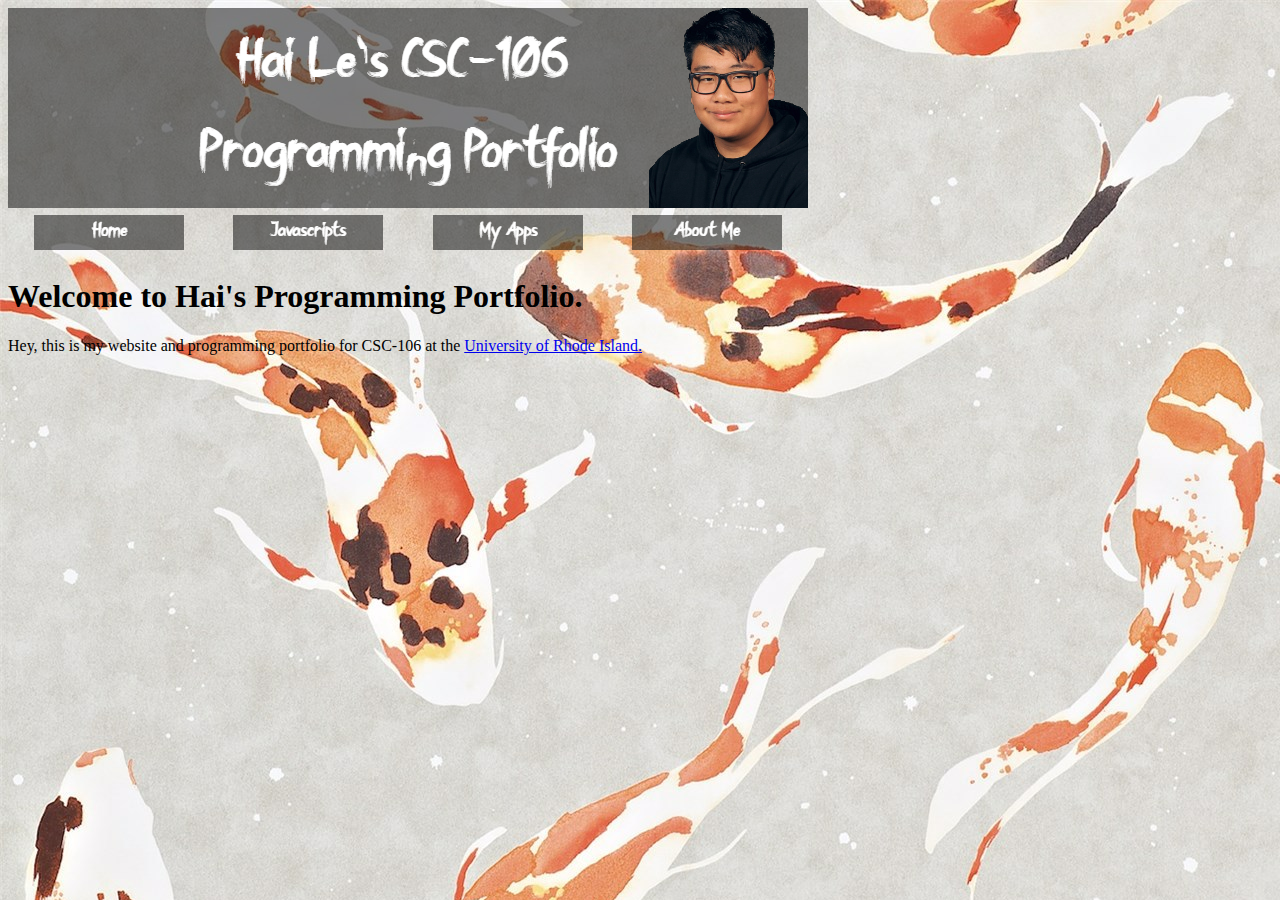
<file: index.html>
<!DOCTYPE html>
<html>
    <head>
        <meta charset="utf-8">
        <title> Hai's Portfolio </title>
    </head>
    <body>
        <link rel="stylesheet" href="style.css">
        <img src="banner.png"> <br>
        <table width="800px">
           <tr>
               <td align="center"> <a href="index.html"> <img src="home_button.png"> </a> </td>
               <td align="center"> <a href="javascripts.html"> <img src="js_button.png"> </td>
               <td align="center"> <a href="apps.html"> <img src="apps_button.png"> </td>
               <td align="center"> <a href="about.html"> <img src="abtme_button.png"> </td>
           </tr>
        </table>
        <h1>
            Welcome to Hai's Programming Portfolio.
        </h1>
        Hey, this is my website and programming portfolio for CSC-106 at the <a href="http://www.uri.edu"> University of Rhode Island. </a>
    </body>
</html>
</file>
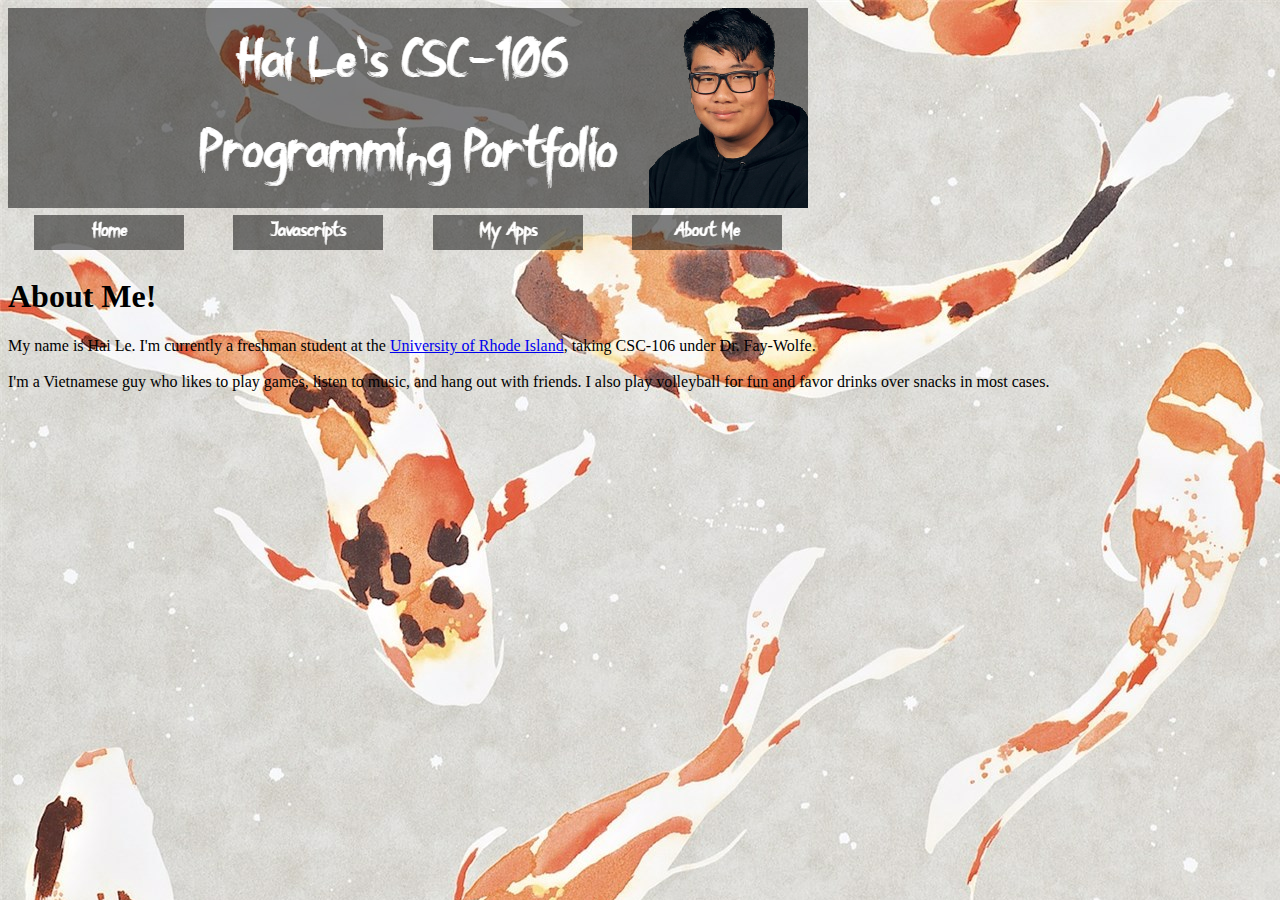
<file: about.html>
<!DOCTYPE html>
<html>
    <head>
        <meta charset="utf-8">
        <title> Hai's Portfolio </title>
    </head>
    <body>
        <link rel="stylesheet" href="style.css">
        <img src="banner.png"> <br>
        <table width="800px">
           <tr>
               <td align="center"> <a href="index.html"> <img src="home_button.png"> </a> </td>
               <td align="center"> <a href="javascripts.html"> <img src="js_button.png"> </td>
               <td align="center"> <a href="apps.html"> <img src="apps_button.png"> </td>
               <td align="center"> <a href="about.html"> <img src="abtme_button.png"> </td>
           </tr>
        </table>
        <h1>
            About Me!
        </h1>
        My name is Hai Le. I'm currently a freshman student at the <a href="http://www.uri.edu">University of Rhode Island</a>, taking CSC-106 under Dr. Fay-Wolfe. <br> <br>
      I'm a Vietnamese guy who likes to play games, listen to music, and hang out with friends. I also play volleyball for fun and favor drinks over snacks in most cases.
    </body>
</html>
</file>
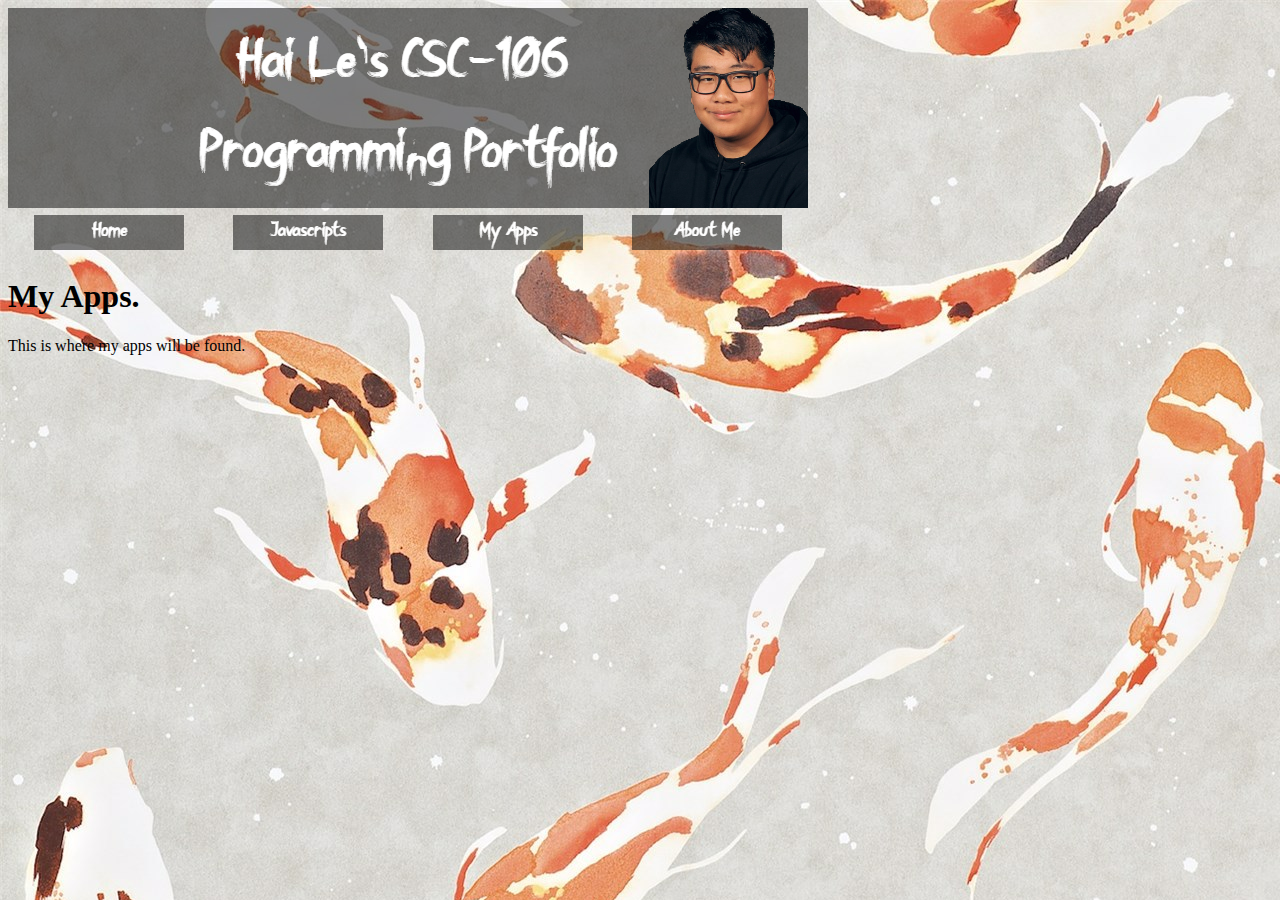
<file: apps.html>
<!DOCTYPE html>
<html>
    <head>
        <meta charset="utf-8">
        <title> Hai's Portfolio </title>
    </head>
    <body>
        <link rel="stylesheet" href="style.css">
        <img src="banner.png"> <br>
        <table width="800px">
           <tr>
               <td align="center"> <a href="index.html"> <img src="home_button.png"> </a> </td>
               <td align="center"> <a href="javascripts.html"> <img src="js_button.png"> </td>
               <td align="center"> <a href="apps.html"> <img src="apps_button.png"> </td>
               <td align="center"> <a href="about.html"> <img src="abtme_button.png"> </td>
           </tr>
        </table>
        <h1>
            My Apps.
        </h1>
        This is where my apps will be found.
    </body>
</html>
</file>
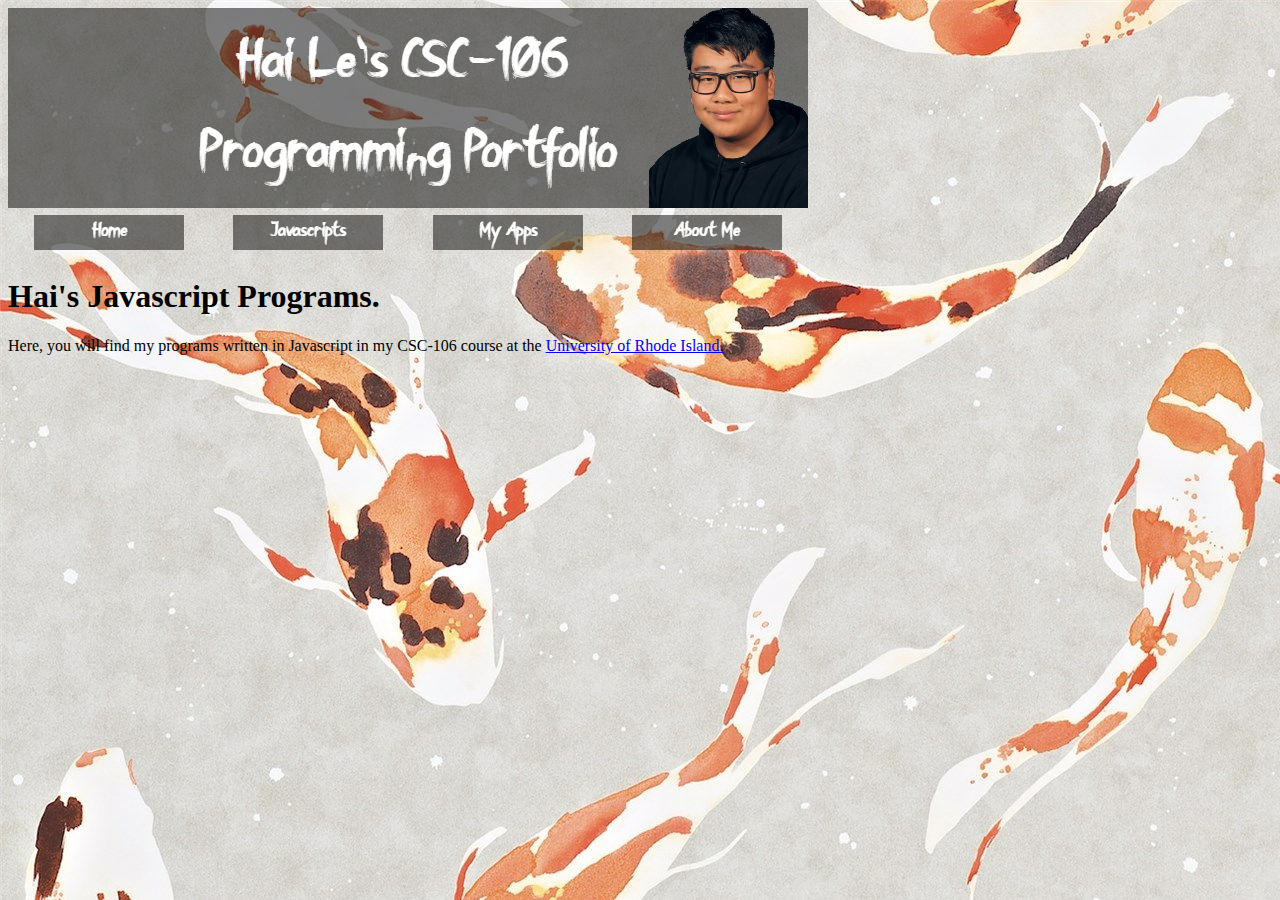
<file: javascripts.html>
<!DOCTYPE html>
<html>
    <head>
        <meta charset="utf-8">
        <title> Hai's Portfolio </title>
    </head>
    <body>
        <link rel="stylesheet" href="style.css">
        <img src="banner.png"> <br>
        <table width="800px">
           <tr>
               <td align="center"> <a href="index.html"> <img src="home_button.png"> </a> </td>
               <td align="center"> <a href="javascripts.html"> <img src="js_button.png"> </td>
                   <td align="center"> <a href="apps.html"> <img src="apps_button.png"> </td>
               <td align="center"> <a href="about.html"> <img src="abtme_button.png"> </td>
           </tr>
        </table>
        <h1>
            Hai's Javascript Programs.
        </h1>
        Here, you will find my programs written in Javascript in my CSC-106 course at the <a href="http://www.uri.edu">University of Rhode Island.</a>
    </body>
</html>
</file>
<file: style.css>
body
{
  background:url("myBackground.jpg");
  background-color:#D7D4CE;
}

h1
{
  color: black;
}

p
{
  color: black;
  font-size:15px;
}
</file>
